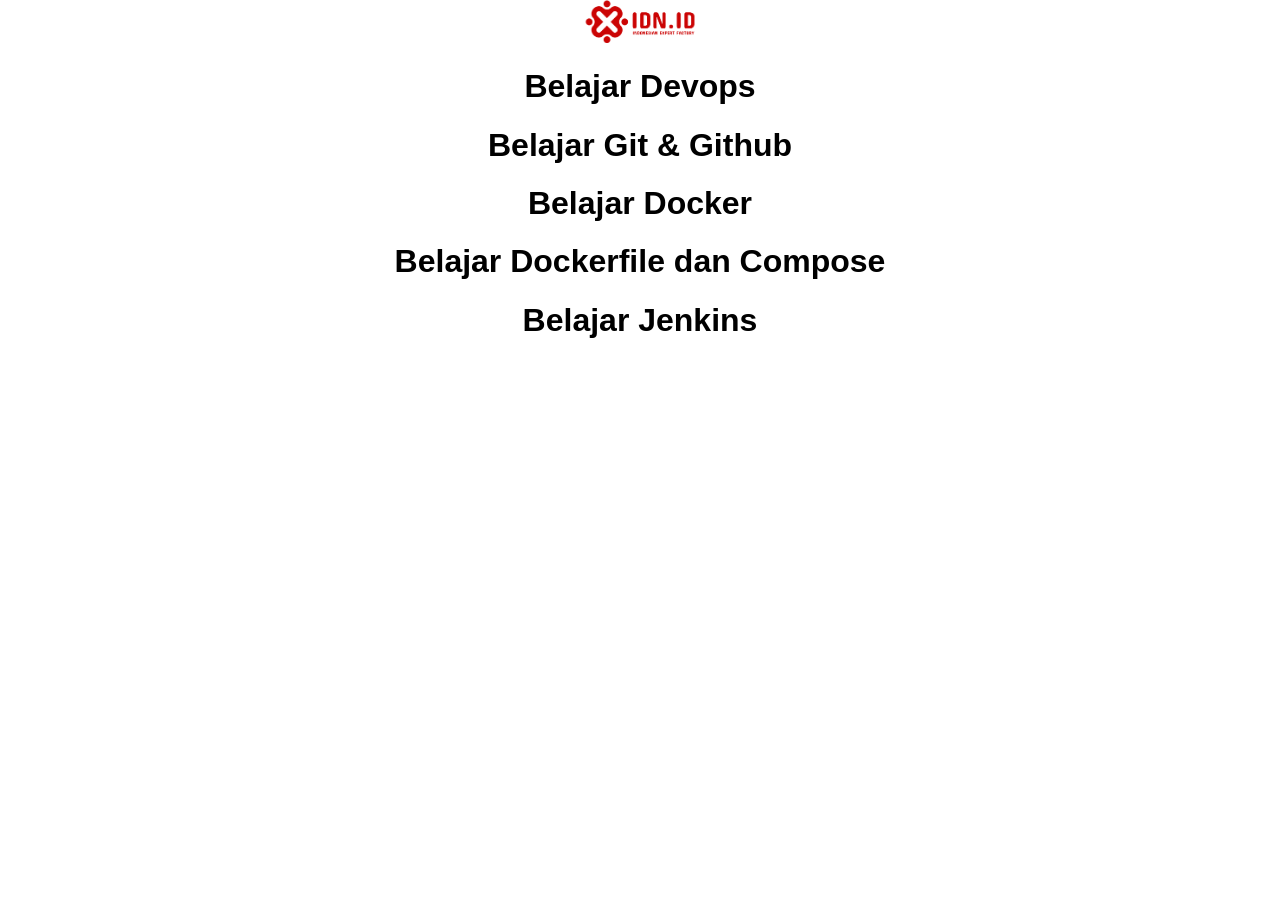
<file: app/public/index.html>
<!DOCTYPE html>
<html lang="en">
<head>
    <meta charset="UTF-8">
    <meta http-equiv="X-UA-Compatible" content="IE=edge">
    <meta name="viewport" content="width=device-width, initial-scale=1.0">
    <title>Training DevOps</title>
    <link rel="stylesheet" href="stylesheet/style.css">
</head>
<body>
    <img class="logo" src="./images/idn-logo.png" alt="idn-logo">
    <h1>Belajar Devops</h1>
    <h1>Belajar Git & Github</h1>
    <h1>Belajar Docker</h1>
    <h1>Belajar Dockerfile dan Compose</h1>
    <h1>Belajar Jenkins</h1>
</body>
</html>
</file>
<file: app/public/stylesheet/style.css>
body {
    font-family: Arial, Helvetica, sans-serif;
    margin: auto;
    text-align: center;
}

.logo {
    width: 10%;
}
</file>
